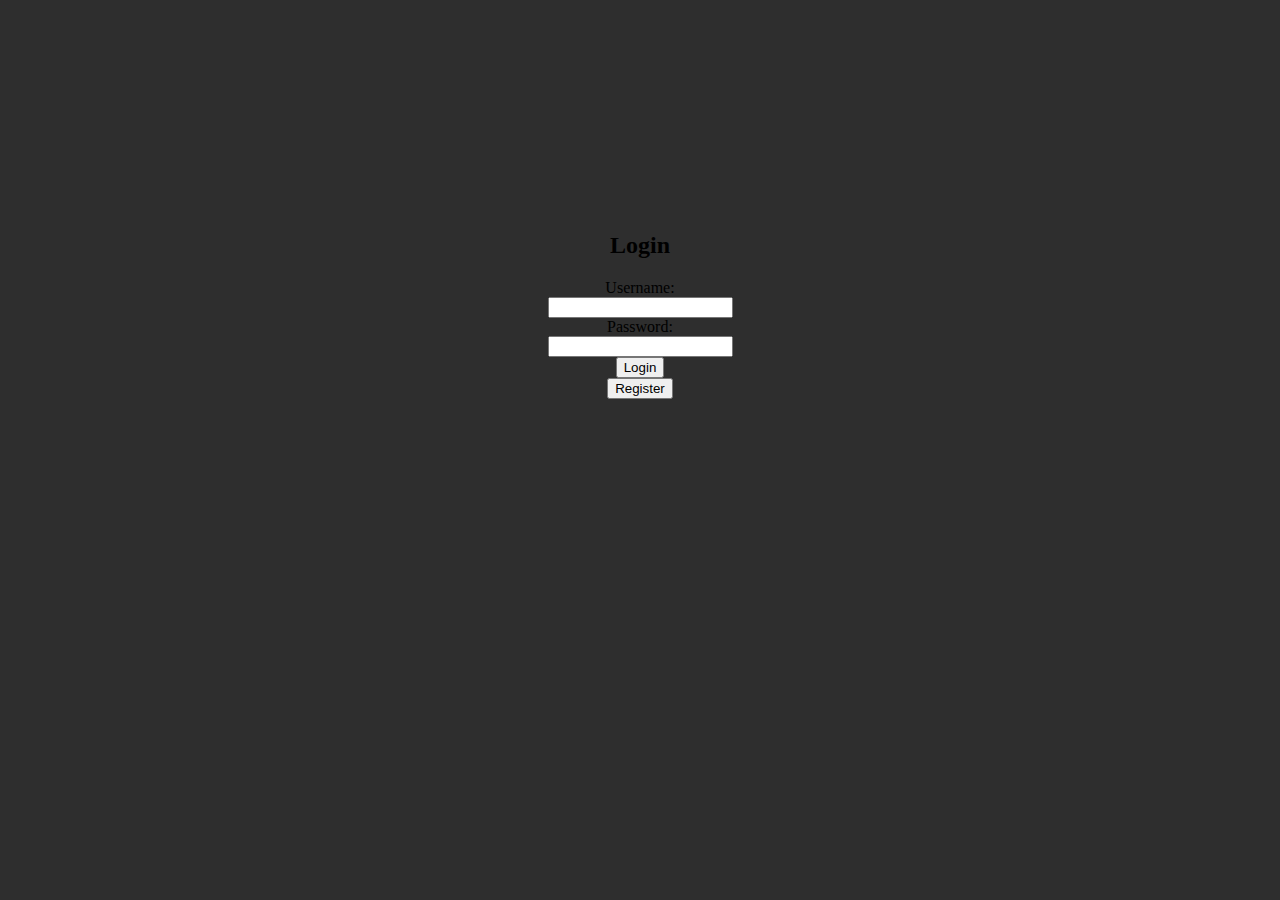
<file: Nice/index.html>
<!DOCTYPE html>
<html lang="en">
<head>
    <meta charset="UTF-8">
    <meta name="viewport" content="width=device-width, initial-scale=1.0">
    <title>User Authentication</title>
    <link rel="stylesheet" href="./style/styles.css">
</head>
<body>
    <h2>Login</h2>
    <label for="username">Username:</label>
    <input id="username" type="text">
    <label for="password">Password:</label>
    <input id="password" type="password">
    <button id="login">Login</button>
    <button id="Register">Register</button>
</body>
</html>
</file>
<file: Nice/style/styles.css>
body {
    background-color: #2e2e2e;
    margin-block: 15%;
    padding: 20px;
    display: flex;
    flex-direction: column;
    justify-content: center;
    align-items: center;
    text-align: center;
}
</file>
